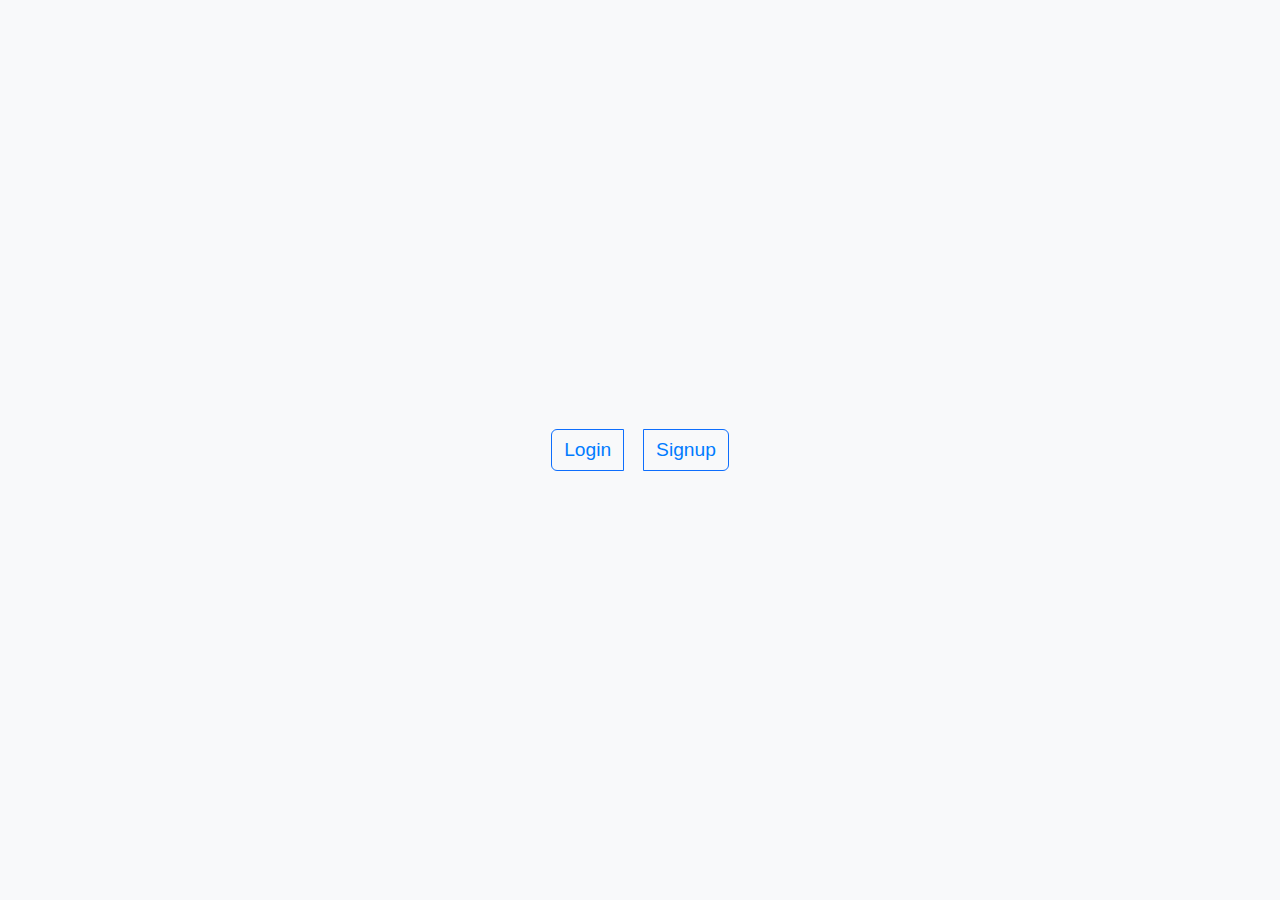
<file: index.html>
<!DOCTYPE html>
<html lang="en">
  <head>
    <meta charset="UTF-8" />
    <meta name="viewport" content="width=device-width, initial-scale=1.0" />
    <title>Password Vault</title>
    <link href="https://cdn.jsdelivr.net/npm/bootstrap@5.3.0/dist/css/bootstrap.min.css" rel="stylesheet">
    <link rel="stylesheet" href="_vercel/insights/style.css">
    <link rel="stylesheet" href="https://cdn.jsdelivr.net/npm/bootstrap-icons@1.7.2/font/bootstrap-icons.css">
  </head>
  <body class="bg-light">
    <div class="container py-5">
      <div id="authSection" class="text-center">
        <nav class="btn-group">
          <a href="login.html" class="btn btn-outline-primary">Login</a>
          <a href="signup.html" class="btn btn-outline-primary">Signup</a>
        </nav>
      </div>

      <div id="generatorSection" style="display: none;">
        <ul class="nav nav-tabs mb-3">
          <li class="nav-item">
            <a class="nav-link active" id="generator-tab" data-bs-toggle="tab" href="#generator">Password Generator</a>
          </li>
          <li class="nav-item">
            <a class="nav-link" id="credentials-tab" data-bs-toggle="tab" href="#credentials">Stored Credentials</a>
          </li>
        </ul>
        
        <div class="tab-content">
          <div class="tab-pane fade show active" id="generator">
            <div class="card shadow-sm mx-auto" style="max-width: 500px;">
              <div class="card-header d-flex justify-content-between align-items-center">
                <h5 class="mb-0">Password Generator</h5>
                <button id="logoutButton" class="btn btn-sm btn-outline-danger">Logout</button>
              </div>
              <div class="card-body">
                <section class="settings-container mb-4">
                  <div class="form-check mb-2">
                    <input type="checkbox" class="form-check-input" id="includeDigits" checked>
                    <label class="form-check-label" for="includeDigits">Include Digits</label>
                  </div>
                  <div class="form-check mb-2">
                    <input type="checkbox" class="form-check-input" id="specialChar" checked>
                    <label class="form-check-label" for="specialChar">Include Special Characters</label>
                  </div>
                  <div class="form-check mb-2">
                    <input type="checkbox" class="form-check-input" id="includeLowHigh" checked>
                    <label class="form-check-label" for="includeLowHigh">Include Lowercase & Uppercase</label>
                  </div>
                </section>

                <section class="mb-4">
                  <p class="mb-1">Password length: <span id="characterLength" class="fw-bold">12</span> characters</p>
                  <input type="range" class="form-range" min="6" max="20" value="12" id="characterLengthSlider">
                </section>

                <section class="generated-password">
                  <div class="input-group mb-3">
                    <input type="text" id="generatePassword" class="form-control" spellcheck="false" readonly>
                    <button id="copyPassword" class="btn btn-primary">Copy</button>
                  </div>
                  <div id="confirmation" class="alert alert-success py-2 d-none">
                    Password copied!
                  </div>
                </section>
              </div>
            </div>
          </div>
          
          <div class="tab-pane fade" id="credentials">
            <div class="card shadow-sm mx-auto" style="max-width: 500px;">
              <div class="card-header">
                <h5 class="mb-0">Stored Credentials</h5>
              </div>
              <div class="card-body">
                <form class="mb-4" id="credentialForm" onsubmit="return false;">
                  <div class="mb-3">
                    <label for="service-name" class="form-label">Service Name</label>
                    <input type="text" class="form-control" id="service-name" required>
                  </div>
                  <div class="mb-3">
                    <label for="credential-username" class="form-label">Username/Email</label>
                    <input type="text" class="form-control" id="credential-username" required>
                  </div>
                  <div class="mb-3">
                    <label for="credential-password" class="form-label">Password</label>
                    <input type="password" class="form-control" id="credential-password" required>
                  </div>
                  <button type="submit" class="btn btn-primary" id="save-credentials">Save Credentials</button>
                </form>
                <div id="credentials-list" class="list-group">
                  <!-- Credentials will be displayed here -->
                </div>
              </div>
            </div>
          </div>
        </div>
      </div>
    </div>

    <!-- Add modal at the root level, before closing body tag -->
    <div class="modal fade" id="credentialDetailsModal" tabindex="-1" aria-labelledby="credentialDetailsModalLabel" aria-hidden="true">
      <div class="modal-dialog">
        <div class="modal-content">
          <div class="modal-header">
            <h5 class="modal-title" id="credentialDetailsModalLabel">Credential Details</h5>
            <button type="button" class="btn-close" data-bs-dismiss="modal" aria-label="Close"></button>
          </div>
          <div class="modal-body">
            <div class="mb-3">
              <label class="fw-bold">Service:</label>
              <p id="modal-service" class="mb-2"></p>
            </div>
            <div class="mb-3">
              <label class="fw-bold">Username/Email:</label>
              <p id="modal-username" class="mb-2"></p>
            </div>
            <div class="mb-3">
              <label class="fw-bold">Password:</label>
              <div class="input-group">
                <input type="password" id="modal-password" class="form-control" readonly>
                <button class="btn btn-outline-secondary" id="modal-toggle-password">
                  <i class="bi bi-eye"></i>
                </button>
                <button class="btn btn-outline-primary" id="modal-copy-password">
                  Copy
                </button>
              </div>
            </div>
          </div>
        </div>
      </div>
    </div>

    <!-- Scripts -->
    <script src="https://cdn.jsdelivr.net/npm/bootstrap@5.3.0/dist/js/bootstrap.bundle.min.js"></script>
    <script src="index.js"></script>
  </body>
</html>
</file>
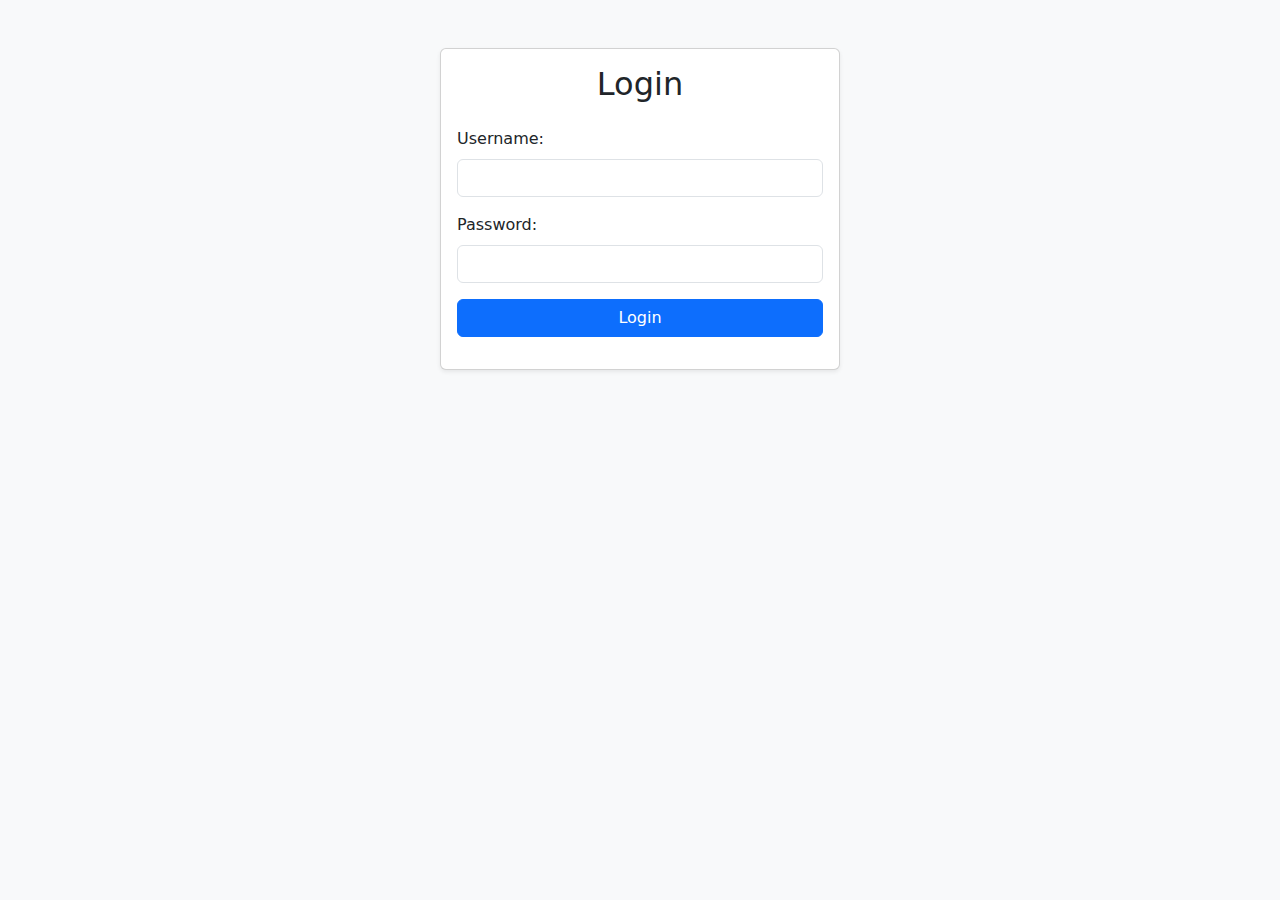
<file: login.html>
<!DOCTYPE html>
<html lang="en">
<head>
    <meta charset="UTF-8">
    <meta name="viewport" content="width=device-width, initial-scale=1.0">
    <title>Login</title>
    <link href="https://cdn.jsdelivr.net/npm/bootstrap@5.3.0/dist/css/bootstrap.min.css" rel="stylesheet">
</head>
<body class="bg-light">
    <div class="container py-5">
        <div class="card shadow-sm mx-auto" style="max-width: 400px;">
            <div class="card-body">
                <h2 class="card-title text-center mb-4">Login</h2>
                <form id="loginForm">
                    <div class="mb-3">
                        <label for="username" class="form-label">Username:</label>
                        <input type="text" class="form-control" id="username" required>
                    </div>
                    <div class="mb-3">
                        <label for="password" class="form-label">Password:</label>
                        <input type="password" class="form-control" id="password" required>
                    </div>
                    <button type="submit" class="btn btn-primary w-100">Login</button>
                    <p id="error" class="text-danger mt-2 text-center"></p>
                </form>
            </div>
        </div>
    </div>
    <script src="login.js"></script>
</body>
</html>
</file>
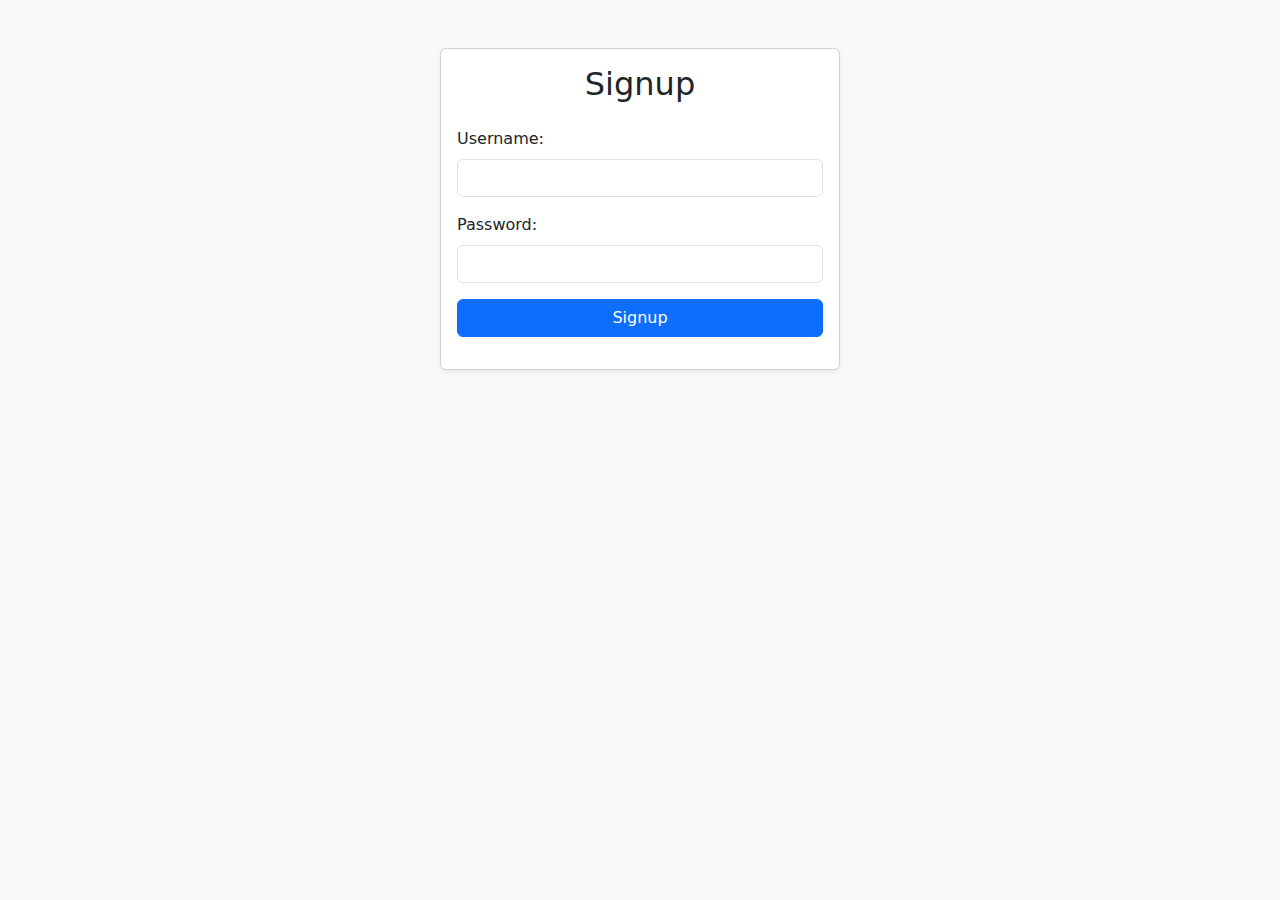
<file: signup.html>
<!DOCTYPE html>
<html lang="en">
<head>
    <meta charset="UTF-8">
    <meta name="viewport" content="width=device-width, initial-scale=1.0">
    <title>Signup</title>
    <link href="https://cdn.jsdelivr.net/npm/bootstrap@5.3.0/dist/css/bootstrap.min.css" rel="stylesheet">
</head>
<body class="bg-light">
    <div class="container py-5">
        <div class="card shadow-sm mx-auto" style="max-width: 400px;">
            <div class="card-body">
                <h2 class="card-title text-center mb-4">Signup</h2>
                <form id="signupForm">
                    <div class="mb-3">
                        <label for="username" class="form-label">Username:</label>
                        <input type="text" class="form-control" id="username" required>
                    </div>
                    <div class="mb-3">
                        <label for="password" class="form-label">Password:</label>
                        <input type="password" class="form-control" id="password" required>
                    </div>
                    <button type="submit" class="btn btn-primary w-100">Signup</button>
                    <p id="error" class="text-danger mt-2 text-center"></p>
                </form>
            </div>
        </div>
    </div>
    <script src="signup.js"></script>
</body>
</html>
</file>
<file: _vercel/insights/style.css>
/* Global Styles */
body {
  font-family: 'Roboto', sans-serif;
  background-color: #f4f4f9;
  margin: 0;
  padding: 0;
}

.container {
  display: flex;
  justify-content: center;
  align-items: center;
  min-height: 100vh;
  flex-direction: column;
}

/* Authentication Section */
#authSection nav {
  display: flex;
  gap: 20px;
}

#authSection a {
  text-decoration: none;
  color: #007BFF;
  font-size: 1.2rem;
}

#authSection a:hover {
  text-decoration: underline;
}

/* Password Generator Section */
.password-generator-section {
  background: white;
  border-radius: 10px;
  padding: 20px;
  box-shadow: 0 4px 6px rgba(0, 0, 0, 0.1);
  width: 90%;
  max-width: 400px;
}

.password-settings {
  display: flex;
  flex-direction: column;
  gap: 10px;
}

.password-settings .setting {
  display: flex;
  justify-content: space-between;
}

.password-length {
  margin-top: 20px;
}

input[type="range"] {
  width: 100%;
}

.generated-password input {
  width: calc(100% - 50px);
  padding: 10px;
  margin-bottom: 10px;
  border: 1px solid #ddd;
  border-radius: 5px;
}

button.copy-button {
  padding: 10px;
  background-color: #28a745;
  color: white;
  border: none;
  border-radius: 5px;
  cursor: pointer;
  transition: background-color 0.3s;
}

button.copy-button:hover {
  background-color: #218838;
}

.confirmation {
  display: none;
  background-color: #28a745;
  color: white;
  padding: 5px 10px;
  margin-top: 10px;
  border-radius: 5px;
}

.confirmation.active {
  display: block;
}

/* Auth Forms */
.auth-form {
  background-color: white;
  padding: 30px;
  border-radius: 10px;
  box-shadow: 0 4px 6px rgba(0, 0, 0, 0.1);
  width: 90%;
  max-width: 400px;
}

.input-group {
  margin-bottom: 20px;
}

.input-group label {
  display: block;
  font-size: 1rem;
  margin-bottom: 5px;
}

.input-group input {
  width: 100%;
  padding: 10px;
  border: 1px solid #ddd;
  border-radius: 5px;
  font-size: 1rem;
}

button {
  width: 100%;
  padding: 10px;
  background-color: #007bff;
  color: white;
  border: none;
  border-radius: 5px;
  cursor: pointer;
}

button:hover {
  background-color: #0056b3;
}

.error {
  color: red;
  font-size: 0.9rem;
  margin-top: 10px;
}

.form-range::-webkit-slider-thumb {
    cursor: pointer;
}

.form-range::-moz-range-thumb {
    cursor: pointer;
}

#generatePassword {
    font-family: monospace;
    letter-spacing: 1px;
}

.credentials-form {
  display: flex;
  flex-direction: column;
  gap: 10px;
  max-width: 300px;
  margin: 20px 0;
}

.credentials-form input {
  padding: 8px;
  border: 1px solid #ccc;
  border-radius: 4px;
}

.saved-credentials {
  margin-top: 20px;
}

.credential-item {
  background: #f5f5f5;
  padding: 10px;
  margin: 5px 0;
  border-radius: 4px;
  display: flex;
  justify-content: space-between;
  align-items: center;
}

.delete-credential {
  color: red;
  cursor: pointer;
}

/* Credentials Tab Styles */
.list-group-item {
    transition: background-color 0.2s;
}

.list-group-item:hover {
    background-color: #f8f9fa;
}

.delete-credential {
    opacity: 0.8;
    transition: opacity 0.2s;
}

.delete-credential:hover {
    opacity: 1;
}

.nav-tabs .nav-link {
    cursor: pointer;
}

.tab-content {
    background: white;
    border: 1px solid #dee2e6;
    border-top: none;
    border-radius: 0 0 5px 5px;
    padding: 20px;
}
</file>
